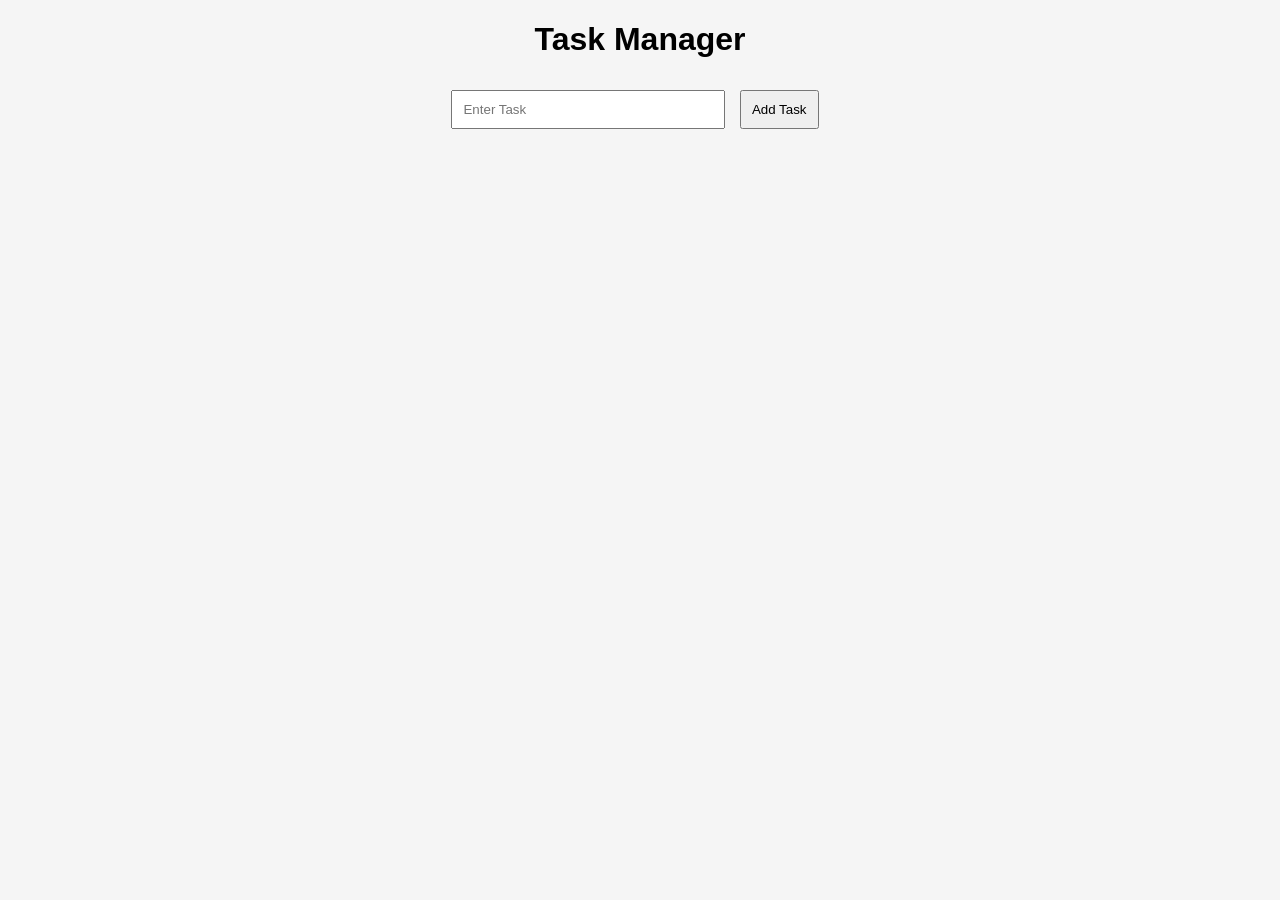
<file: index.html>
<!DOCTYPE html>
<html>
<head>
<title>Task Manager</title>
<link rel="stylesheet" href="style.css">
</head>

<body>

<h1>Task Manager</h1>

<input id="taskInput" placeholder="Enter Task">

<button onclick="addTask()">Add Task</button>

<ul id="taskList"></ul>

<script src="script.js"></script>

</body>

</html>
</file>
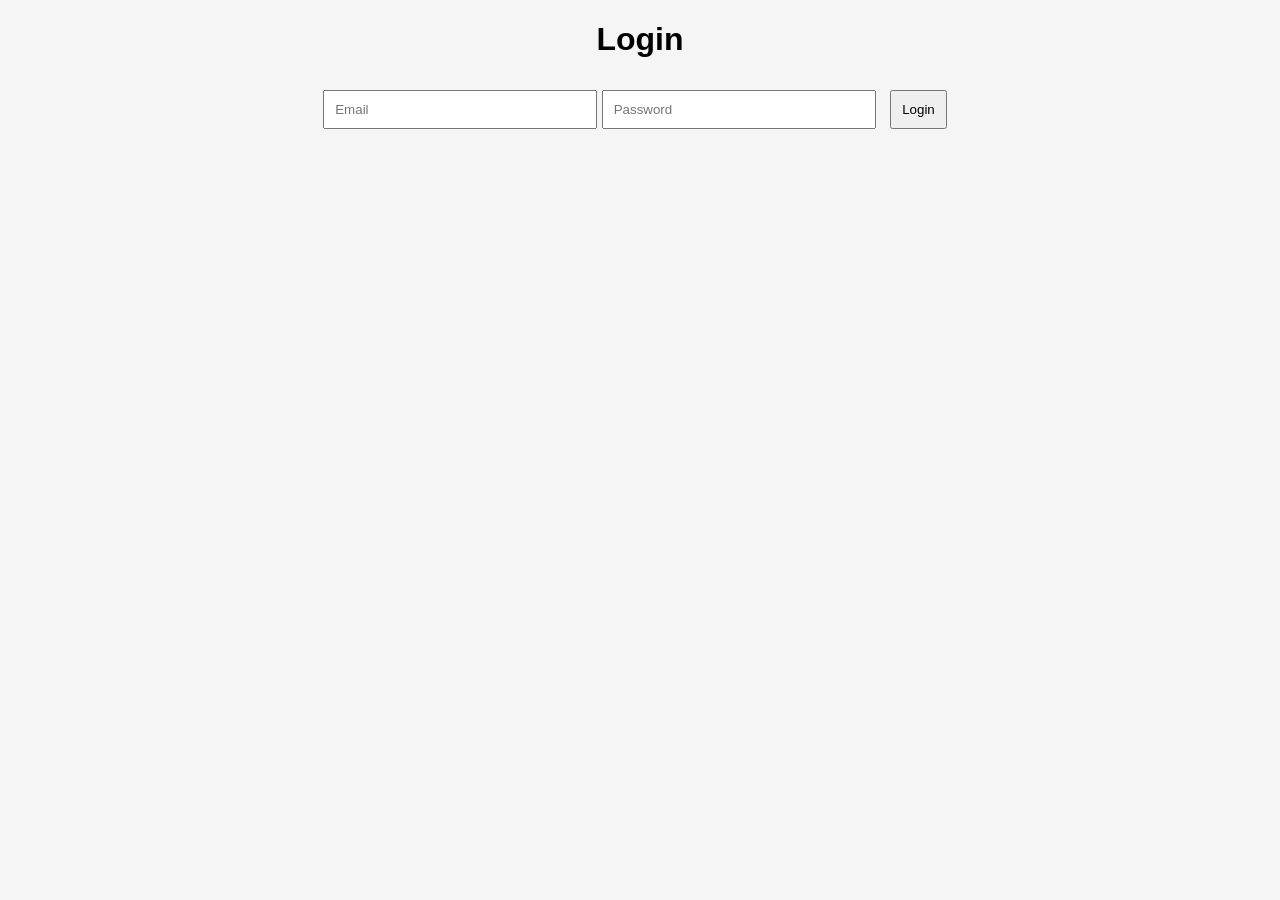
<file: login.html>
<!DOCTYPE html>

<html>

<head>

<link rel="stylesheet" href="style.css">

</head>

<body>

<h1>Login</h1>

<input placeholder="Email">

<input placeholder="Password">

<button onclick="location.href='index.html'">

Login

</button>

</body>

</html>
</file>
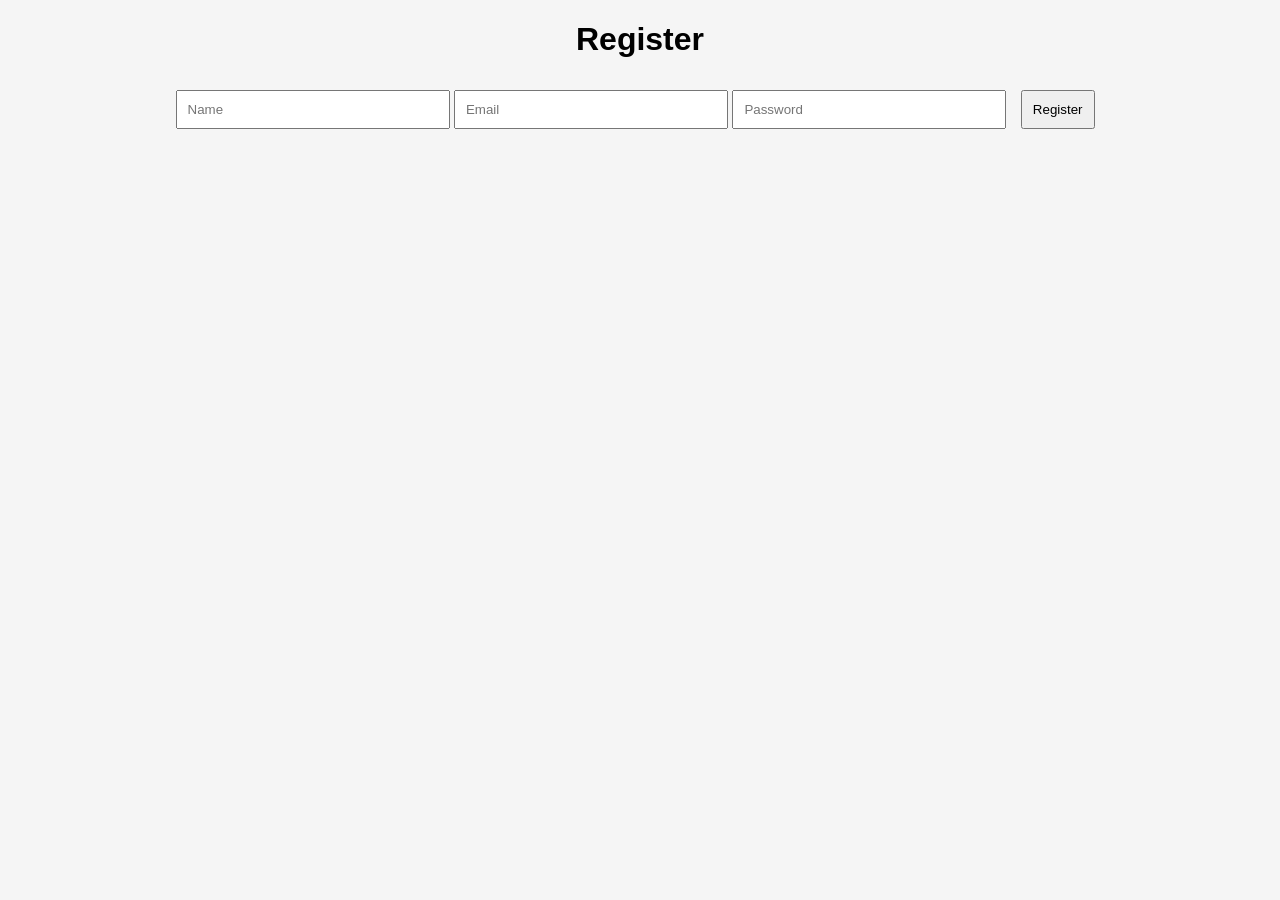
<file: register.html>
<!DOCTYPE html>

<html>

<head>

<link rel="stylesheet" href="style.css">

</head>

<body>

<h1>Register</h1>

<input placeholder="Name">

<input placeholder="Email">

<input placeholder="Password">

<button>

Register

</button>

</body>

</html>
</file>
<file: style.css>
body{

font-family:Arial;

background:#f5f5f5;

text-align:center;

}

input{

padding:10px;

width:250px;

}

button{

padding:10px;

margin:10px;

cursor:pointer;

}

li{

background:white;

padding:10px;

margin:10px auto;

width:300px;

list-style:none;

border-radius:10px;

}
</file>
